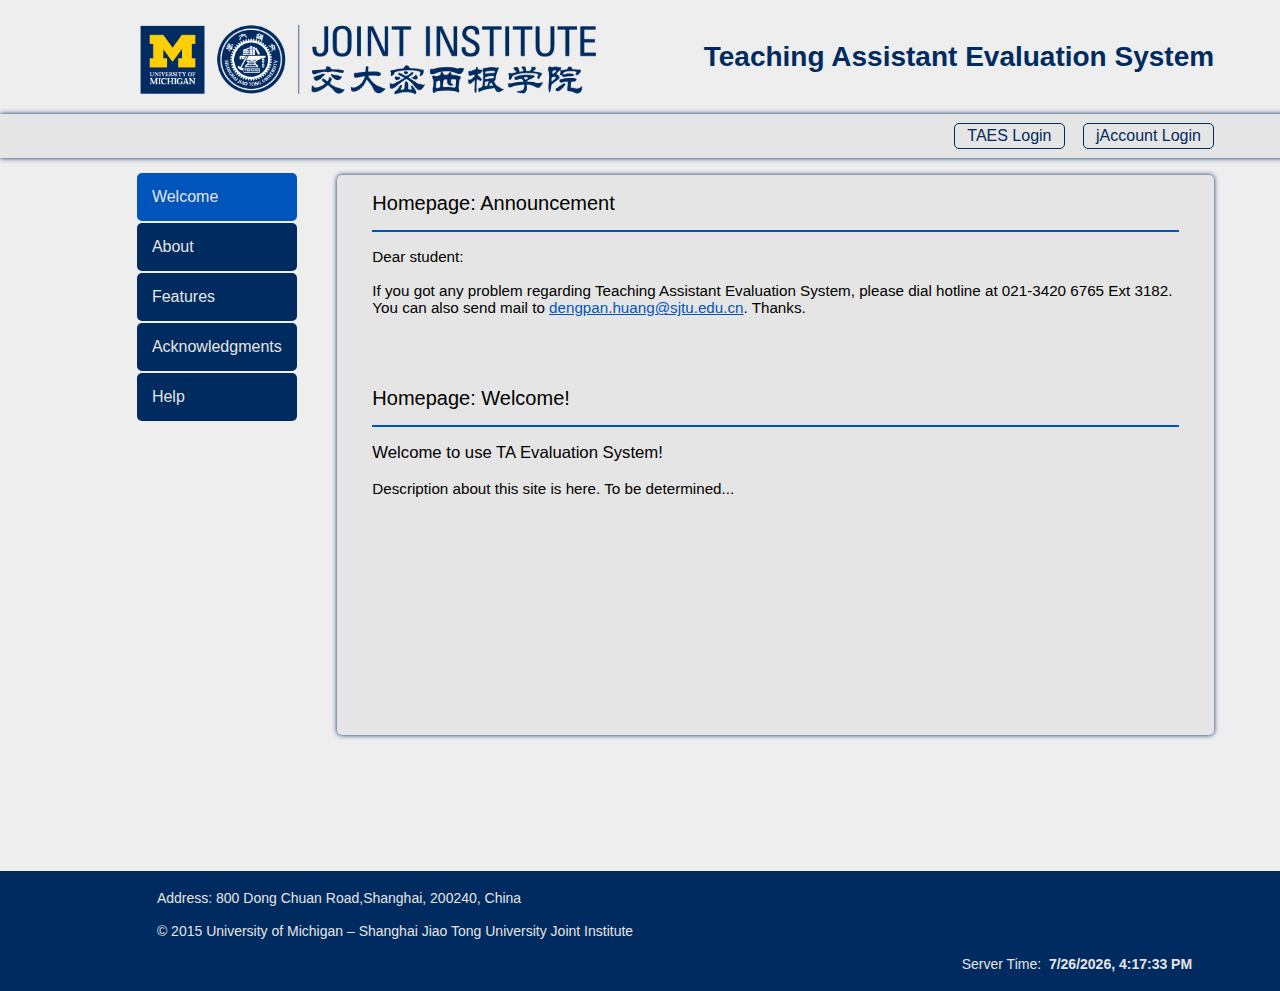
<file: Formal Project/Login/index.html>
<!DOCTYPE html>
<html lang="en">
<head>
	<meta charset="UTF-8">
	<meta name="viewport" content="width=device-width, initial-scale=1.0, minimum-scale=1.0, maximum-scale=1.0, user-scalable=no">
	<!-- To be revised -->
	<title>TA Evaluation System</title>
    <script src="http://ajax.aspnetcdn.com/ajax/jQuery/jquery-1.8.0.js"></script>
	<script src="js/index.js"></script>
	<noscript>Your browser does not support JavaScript!</noscript>
	<link rel="stylesheet" type="text/css" href="css/index.css">
	<base target="_self">
</head>

<body>
<div class="wholeBody">
<!-- Top Banner -->
		<div class='_top'> <a href="http://umji.sjtu.edu.cn/cn/"><img src="images/JI%20logo-01.png" height="110" alt="Logo of Joint Institute"
																	  title="上海交大密西根学院"></a> <h1 title="Teaching
		Assistant Evaluation System">Teaching Assistant Evaluation System</h1>
		</div>
			<div class="banner">
                <div>
                    <div class="jAccount_login"><a href="SignIn_jAccount.html">jAccount Login</a></div>
                    <div class="regular_login"><a href="SignIn_regular.html">TAES Login</a></div>
                </div>
            </div>

<!-- The main page content is here -->
			<div class='body'>
			<!-- SideBar is here -->
		<div class="sidebar">
				<table>
					<tbody>
						<tr>
							<td id="tag1"><a href="index.html">Welcome</a></td>
						</tr>
						<tr>
							<td id="tag2"><a href="About.html">About</a></td>
						</tr>
						<tr>
							<td id="tag3"><a href="">Features</a></td>
						</tr>
						<tr>
							<td id="tag4"><a href="">Acknowledgments</a></td>
						</tr>
						<tr>
							<td id="tag5"><a href="">Help</a></td>
						</tr>
					</tbody>
				</table>
			</div>
			<!-- The main content part is here -->
			<div class="maincontent">
				<div class="announcement">
					<h2>Homepage: Announcement</h2>
					<p>Dear student:<br/><br/>
						If you got any problem regarding Teaching Assistant Evaluation System, please dial hotline at 021-3420 6765 Ext 3182. You can also send mail to <span href="">dengpan.huang@sjtu.edu.cn</span>. Thanks.
					</p>
				</div>
				<div class="welcome">
                    <h2>Homepage: Welcome!</h2>
                    <p><span>Welcome to use TA Evaluation System!</span><br/><br/>
                        Description about this site is here. To be determined...
                    </p>
                </div>
			</div>
		</div>



<!-- The end bar is here -->
		<div class="endbar">
			<div class="_content">
				<p>Address: 800 Dong Chuan Road,Shanghai, 200240, China</p>
				<p><a href="http://umji.sjtu.edu.cn/cn/">© 2015 University of Michigan – Shanghai Jiao Tong University Joint Institute</a></p>
                <p>Server Time: &nbsp<span id="serverTime"></span>
                    <script type="text/javascript">
                    // <!--
                    updateFooterTime();
                    // <!--// &ndash;&gt;-->
                    </script></p>
			</div>
		</div>

</div>
</body>
</html>
</file>
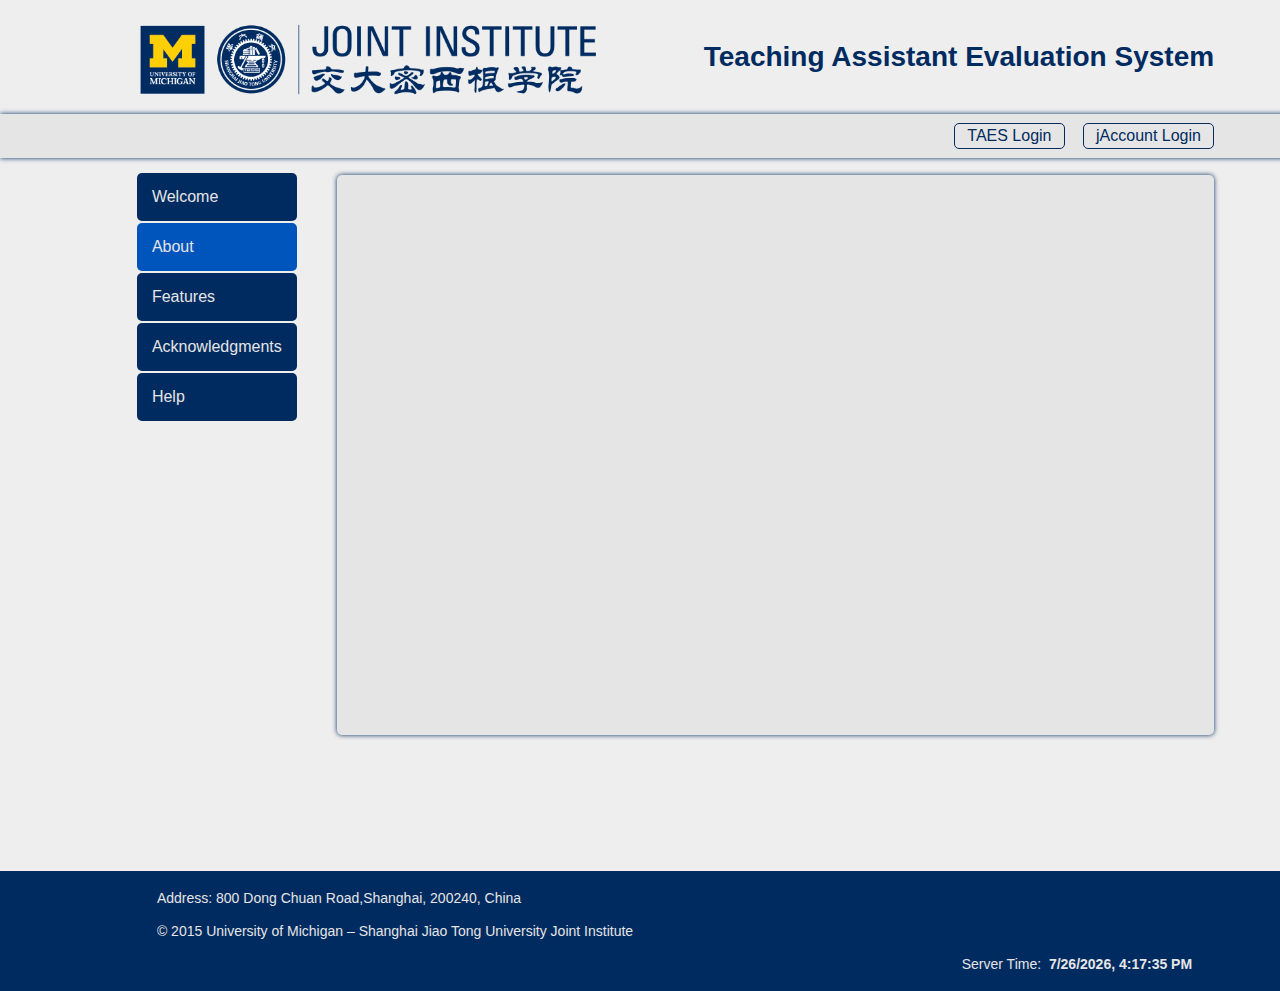
<file: Formal Project/Login/About.html>
<!DOCTYPE html>
<html lang="en">
<head>
    <meta charset="UTF-8">
    <meta name="viewport" content="width=device-width, initial-scale=1.0, minimum-scale=1.0, maximum-scale=1.0, user-scalable=no">
    <!-- To be revised -->
    <title>TA Evaluation System</title>
    <script src="http://ajax.aspnetcdn.com/ajax/jQuery/jquery-1.8.0.js"></script>
    <script src="js/index.js"></script>
    <noscript>Your browser does not support JavaScript!</noscript>
    <link rel="stylesheet" type="text/css" href="css/About.css">
    <base target="_self">
</head>

<body>
<div class="wholeBody">
    <!-- Top Banner -->
    <div class='_top'> <a href="http://umji.sjtu.edu.cn/cn/"><img src="images/JI%20logo-01.png" height="110" alt="Logo of Joint Institute"
                                                                  title="上海交大密西根学院"></a> <h1 title="Teaching
		Assistant Evaluation System">Teaching Assistant Evaluation System</h1>
    </div>
    <div class="banner">
        <div>
            <div class="jAccount_login"><a href="SignIn_jAccount.html">jAccount Login</a></div>
            <div class="regular_login"><a href="SignIn_regular.html">TAES Login</a></div>
        </div>
    </div>

    <!-- The main page content is here -->
    <div class='body'>
        <!-- SideBar is here -->
        <div class="sidebar">
            <table>
                <tbody>
                <tr>
                    <td id="tag1"><a href="index.html">Welcome</a></td>
                </tr>
                <tr>
                    <td id="tag2"><a href="About.html">About</a></td>
                </tr>
                <tr>
                    <td id="tag3"><a href="">Features</a></td>
                </tr>
                <tr>
                    <td id="tag4"><a href="">Acknowledgments</a></td>
                </tr>
                <tr>
                    <td id="tag5"><a href="">Help</a></td>
                </tr>
                </tbody>
            </table>
        </div>
        <!-- The main content part is here -->
        <div class="maincontent">

        </div>
    </div>



    <!-- The end bar is here -->
    <div class="endbar">
        <div class="_content">
            <p>Address: 800 Dong Chuan Road,Shanghai, 200240, China</p>
            <p><a href="http://umji.sjtu.edu.cn/cn/">© 2015 University of Michigan – Shanghai Jiao Tong University Joint Institute</a></p>
            <p>Server Time: &nbsp<span id="serverTime"></span><script type="text/javascript">
                // <!--
                updateFooterTime();
                // -->
            </script></p>

        </div>
    </div>

</div>
</body>
</html>
</file>
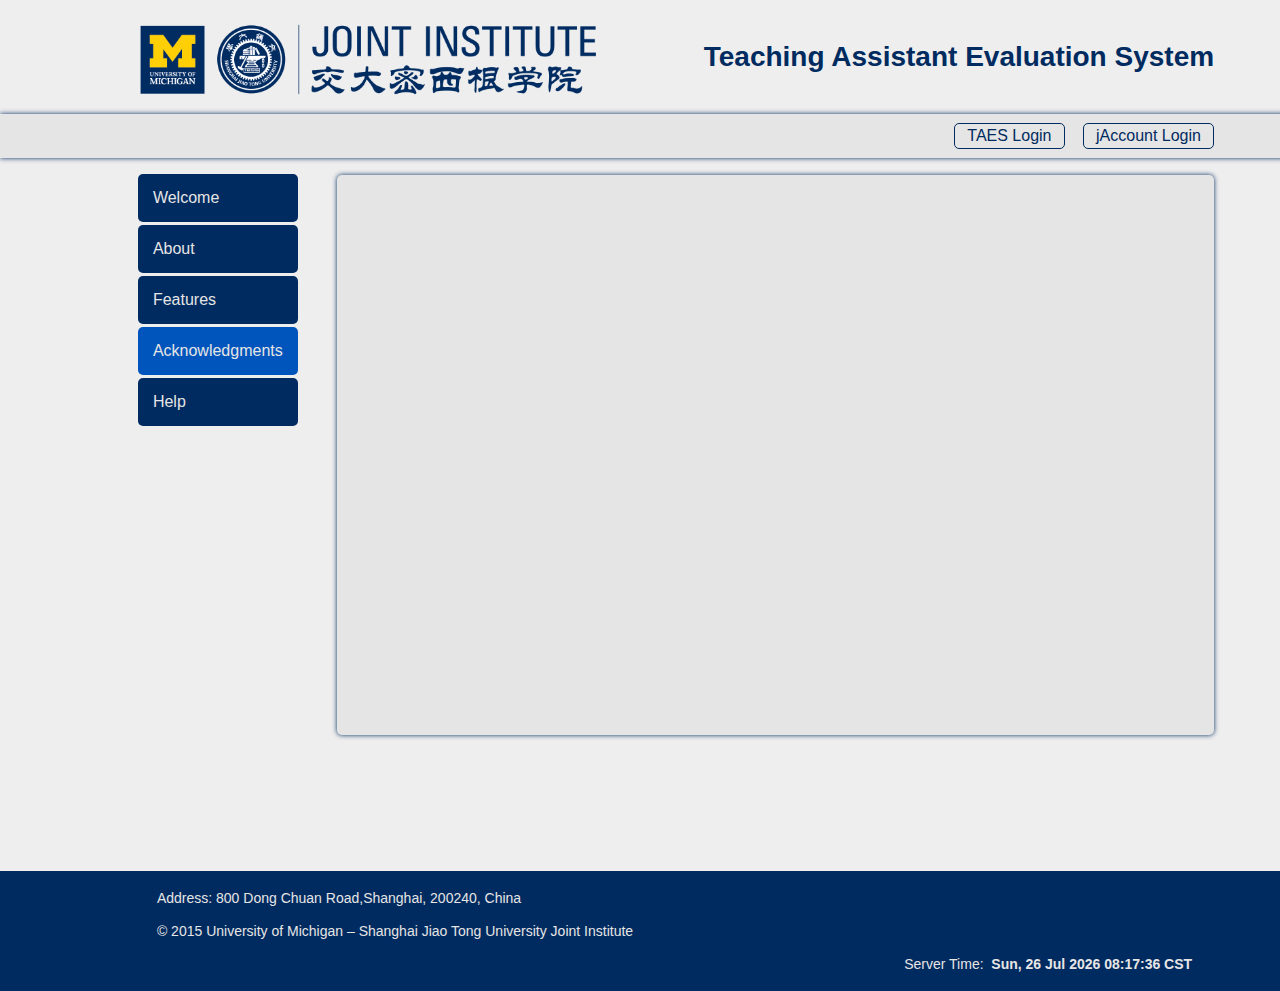
<file: Formal Project/Login/Acknowledgments.html>
<!DOCTYPE html>
<html lang="en">
<head>
    <meta charset="UTF-8">
    <meta name="viewport" content="width=device-width, initial-scale=1.0, minimum-scale=1.0, maximum-scale=1.0, user-scalable=no">
    <!-- To be revised -->
    <title>TA Evaluation System</title>
    <script src="http://ajax.aspnetcdn.com/ajax/jQuery/jquery-1.8.0.js"></script>
    <script src="../js/index.js"></script>
    <noscript>Your browser does not support JavaScript!</noscript>
    <link rel="stylesheet" type="text/css" href="css/Acknowledgments.css">
    <base target="_self">
</head>

<body>
<div class="wholeBody">
    <!-- Top Banner -->
    <div class='_top'> <a href="http://umji.sjtu.edu.cn/cn/"><img src="../images/JI%20logo-01.png" height="110" alt="Logo of Joint Institute"
                                                                  title="上海交大密西根学院"></a> <h1 title="Teaching
		Assistant Evaluation System">Teaching Assistant Evaluation System</h1>
    </div>
    <div class="banner">
        <div>
            <div class="jAccount_login"><a href="SignIn_jAccount.html">jAccount Login</a></div>
            <div class="regular_login"><a href="SignIn_regular.html">TAES Login</a></div>
        </div>
    </div>

    <!-- The main page content is here -->
    <div class='body'>
        <!-- SideBar is here -->
        <div class="sidebar">
            <table>
                <tbody>
                <tr>
                    <td id="tag1"><a href="index.html">Welcome</a></td>
                </tr>
                <tr>
                    <td id="tag2"><a href="About.html">About</a></td>
                </tr>
                <tr>
                    <td id="tag3"><a href="Features.html">Features</a></td>
                </tr>
                <tr>
                    <td id="tag4"><a href="Acknowledgments.html">Acknowledgments</a></td>
                </tr>
                <tr>
                    <td id="tag5"><a href="Help.html">Help</a></td>
                </tr>
                </tbody>
            </table>
        </div>
        <!-- The main content part is here -->
        <div class="maincontent">

        </div>
    </div>



    <!-- The end bar is here -->
    <div class="endbar">
        <div class="_content">
            <p>Address: 800 Dong Chuan Road,Shanghai, 200240, China</p>
            <p><a href="http://umji.sjtu.edu.cn/cn/">© 2015 University of Michigan – Shanghai Jiao Tong University Joint Institute</a></p>
            <p>Server Time: &nbsp<span id="serverTime"></span><script type="text/javascript">
                // <!--
                updateFooterTime();
                // -->
            </script></p>

        </div>
    </div>

</div>
</body>
</html>
</file>
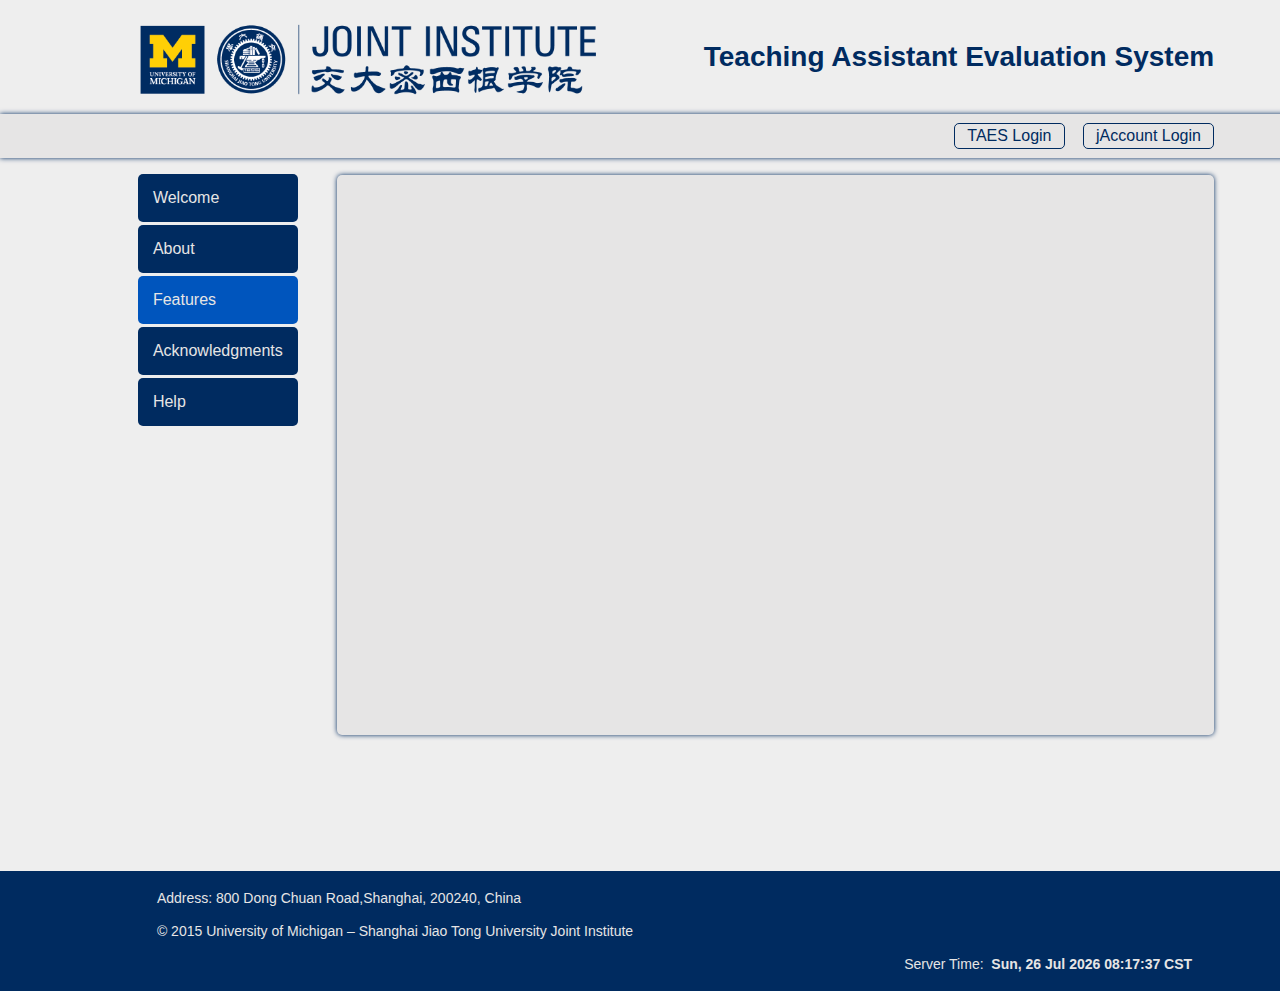
<file: Formal Project/Login/Features.html>
<!DOCTYPE html>
<html lang="en">
<head>
    <meta charset="UTF-8">
    <meta name="viewport" content="width=device-width, initial-scale=1.0, minimum-scale=1.0, maximum-scale=1.0, user-scalable=no">
    <!-- To be revised -->
    <title>TA Evaluation System</title>
    <script src="http://ajax.aspnetcdn.com/ajax/jQuery/jquery-1.8.0.js"></script>
    <script src="../js/index.js"></script>
    <noscript>Your browser does not support JavaScript!</noscript>
    <link rel="stylesheet" type="text/css" href="css/Features.css">
    <base target="_self">
</head>

<body>
<div class="wholeBody">
    <!-- Top Banner -->
    <div class='_top'> <a href="http://umji.sjtu.edu.cn/cn/"><img src="../images/JI%20logo-01.png" height="110" alt="Logo of Joint Institute"
                                                                  title="上海交大密西根学院"></a> <h1 title="Teaching
		Assistant Evaluation System">Teaching Assistant Evaluation System</h1>
    </div>
    <div class="banner">
        <div>
            <div class="jAccount_login"><a href="SignIn_jAccount.html">jAccount Login</a></div>
            <div class="regular_login"><a href="SignIn_regular.html">TAES Login</a></div>
        </div>
    </div>

    <!-- The main page content is here -->
    <div class='body'>
        <!-- SideBar is here -->
        <div class="sidebar">
            <table>
                <tbody>
                <tr>
                    <td id="tag1"><a href="index.html">Welcome</a></td>
                </tr>
                <tr>
                    <td id="tag2"><a href="About.html">About</a></td>
                </tr>
                <tr>
                    <td id="tag3"><a href="Features.html">Features</a></td>
                </tr>
                <tr>
                    <td id="tag4"><a href="Acknowledgments.html">Acknowledgments</a></td>
                </tr>
                <tr>
                    <td id="tag5"><a href="Help.html">Help</a></td>
                </tr>
                </tbody>
            </table>
        </div>
        <!-- The main content part is here -->
        <div class="maincontent">

        </div>
    </div>



    <!-- The end bar is here -->
    <div class="endbar">
        <div class="_content">
            <p>Address: 800 Dong Chuan Road,Shanghai, 200240, China</p>
            <p><a href="http://umji.sjtu.edu.cn/cn/">© 2015 University of Michigan – Shanghai Jiao Tong University Joint Institute</a></p>
            <p>Server Time: &nbsp<span id="serverTime"></span><script type="text/javascript">
                // <!--
                updateFooterTime();
                // -->
            </script></p>

        </div>
    </div>

</div>
</body>
</html>
</file>
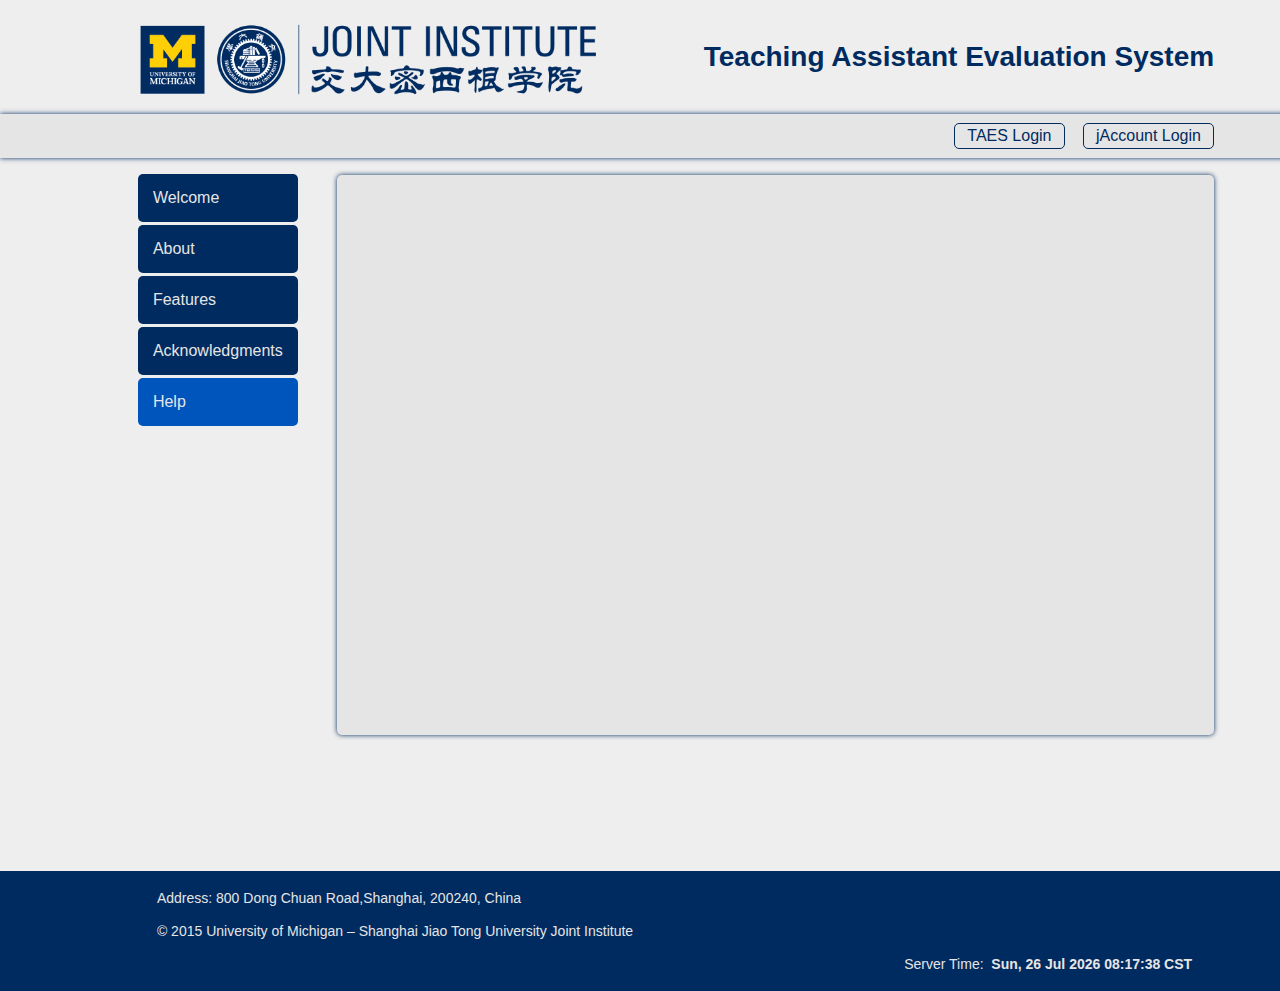
<file: Formal Project/Login/Help.html>
<!DOCTYPE html>
<html lang="en">
<head>
    <meta charset="UTF-8">
    <meta name="viewport" content="width=device-width, initial-scale=1.0, minimum-scale=1.0, maximum-scale=1.0, user-scalable=no">
    <!-- To be revised -->
    <title>TA Evaluation System</title>
    <script src="http://ajax.aspnetcdn.com/ajax/jQuery/jquery-1.8.0.js"></script>
    <script src="../js/index.js"></script>
    <noscript>Your browser does not support JavaScript!</noscript>
    <link rel="stylesheet" type="text/css" href="css/Help.css">
    <base target="_self">
</head>

<body>
<div class="wholeBody">
    <!-- Top Banner -->
    <div class='_top'> <a href="http://umji.sjtu.edu.cn/cn/"><img src="../images/JI%20logo-01.png" height="110" alt="Logo of Joint Institute"
                                                                  title="上海交大密西根学院"></a> <h1 title="Teaching
		Assistant Evaluation System">Teaching Assistant Evaluation System</h1>
    </div>
    <div class="banner">
        <div>
            <div class="jAccount_login"><a href="SignIn_jAccount.html">jAccount Login</a></div>
            <div class="regular_login"><a href="SignIn_regular.html">TAES Login</a></div>
        </div>
    </div>

    <!-- The main page content is here -->
    <div class='body'>
        <!-- SideBar is here -->
        <div class="sidebar">
            <table>
                <tbody>
                <tr>
                    <td id="tag1"><a href="index.html">Welcome</a></td>
                </tr>
                <tr>
                    <td id="tag2"><a href="About.html">About</a></td>
                </tr>
                <tr>
                    <td id="tag3"><a href="Features.html">Features</a></td>
                </tr>
                <tr>
                    <td id="tag4"><a href="Acknowledgments.html">Acknowledgments</a></td>
                </tr>
                <tr>
                    <td id="tag5"><a href="Help.html">Help</a></td>
                </tr>
                </tbody>
            </table>
        </div>
        <!-- The main content part is here -->
        <div class="maincontent">

        </div>
    </div>



    <!-- The end bar is here -->
    <div class="endbar">
        <div class="_content">
            <p>Address: 800 Dong Chuan Road,Shanghai, 200240, China</p>
            <p><a href="http://umji.sjtu.edu.cn/cn/">© 2015 University of Michigan – Shanghai Jiao Tong University Joint Institute</a></p>
            <p>Server Time: &nbsp<span id="serverTime"></span><script type="text/javascript">
                // <!--
                updateFooterTime();
                // -->
            </script></p>

        </div>
    </div>

</div>
</body>
</html>
</file>
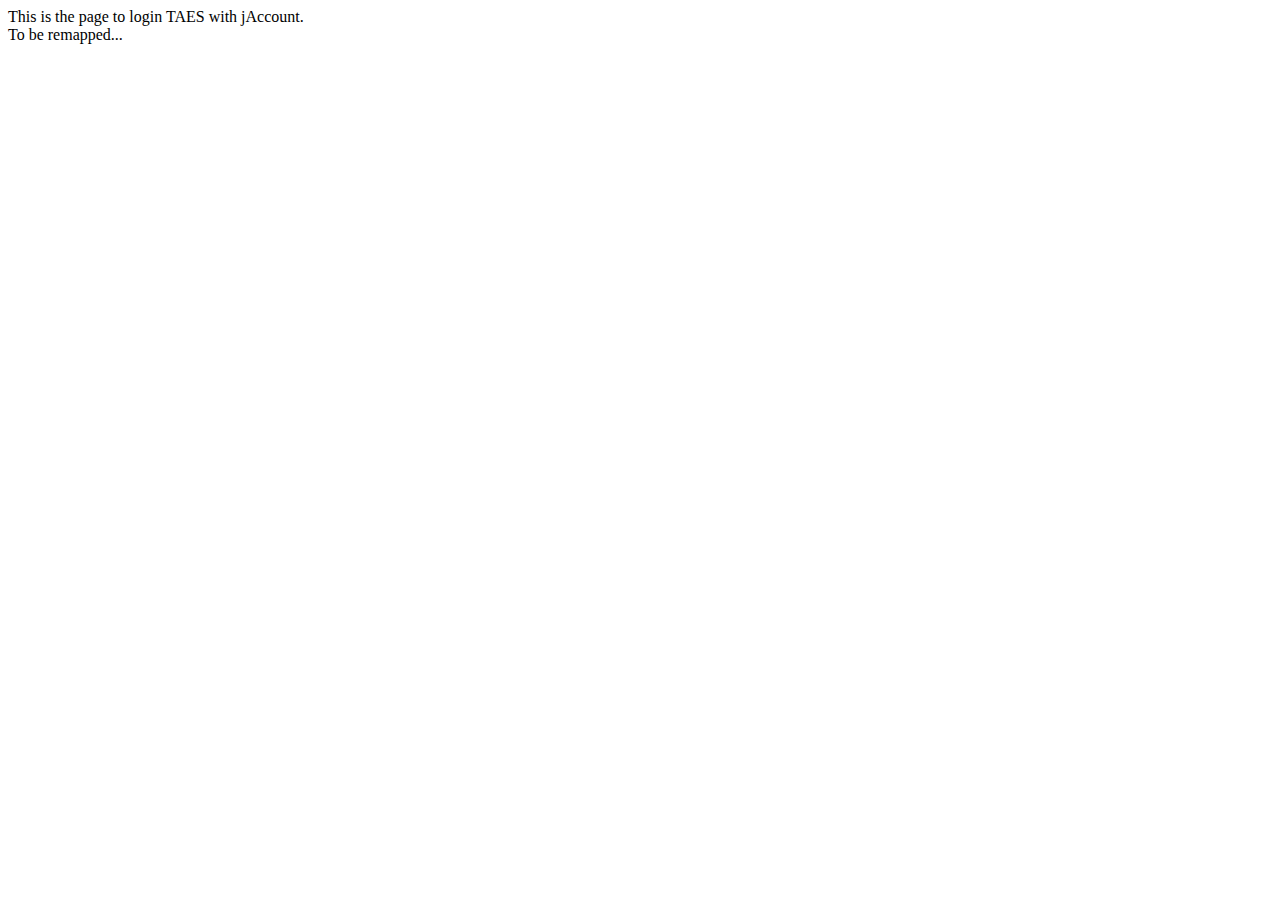
<file: Formal Project/Login/SignIn_jAccount.html>
<!DOCTYPE html>
<html lang="en">
<head>
    <meta charset="UTF-8">
    <title>jAccount Login</title>
</head>
<body>
This is the page to login TAES with jAccount.
<br/>
To be remapped...
</body>
</html>
</file>
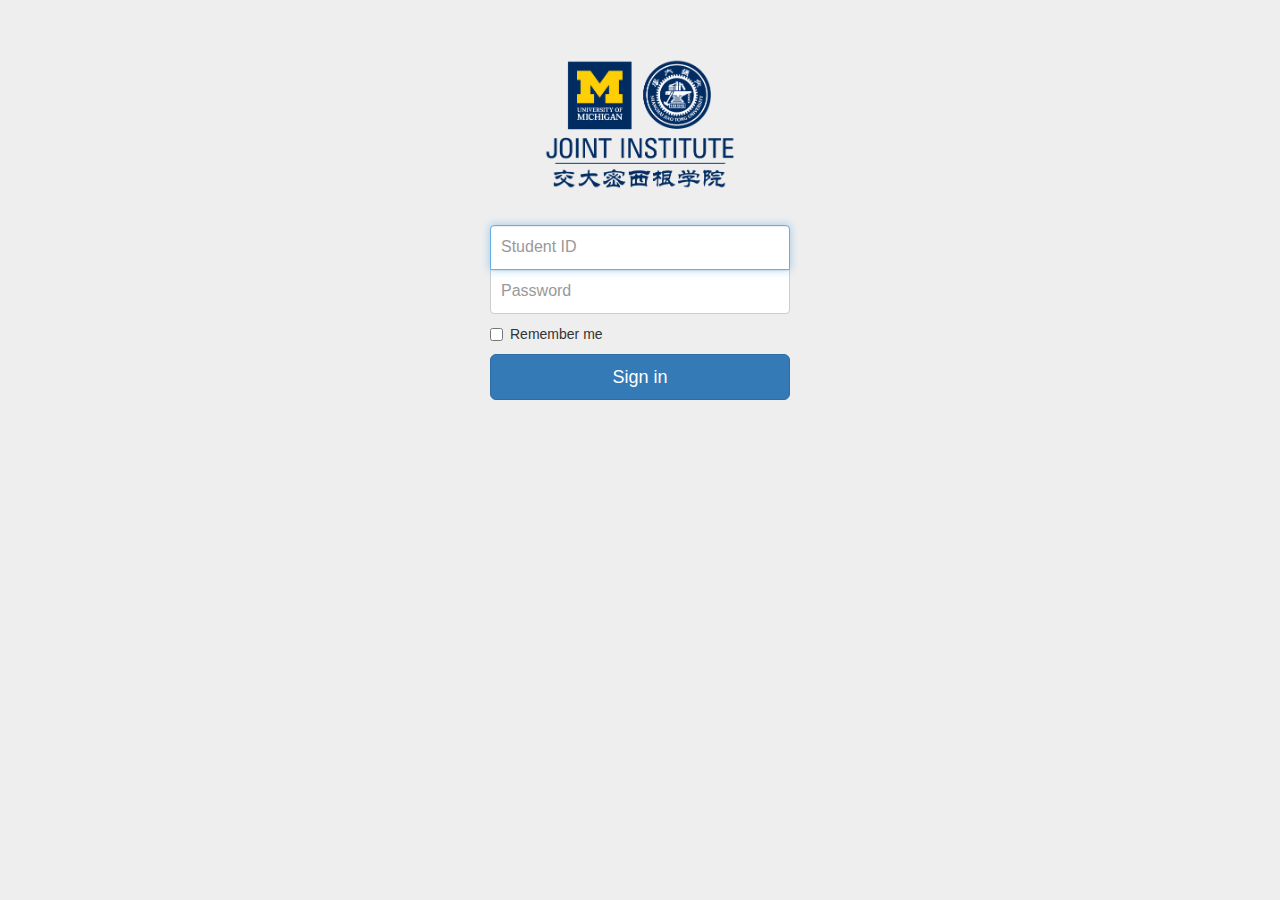
<file: Formal Project/Login/SignIn_regular.html>
<!DOCTYPE html>
<html lang="en">
<head>
    <meta charset="UTF-8">
    <meta http-equiv="X-UA-Compatible" content="IE=edge">
    <meta name="viewport" content="width=device-width, initial-scale=1">
    <!-- 上述3个meta标签*必须*放在最前面，任何其他内容都*必须*跟随其后！ -->
    <meta name="description" content="">
    <meta name="author" content="">
    <title>Login Page</title>
    <!-- Bootstrap core CSS -->
    <link href="../bootstrap-3.3.5-dist/css/bootstrap.min.css" rel="stylesheet" type="text/css">
    <!-- Custom styles for this template -->
    <link href="css/SignIn_regular.css" rel="stylesheet">

</head>

<body>

<div class="container">
    <img src="images/JI%20logo-02.png" alt="JI Logo" width="210">
        <form class="form-signin">
        <label for="inputID" class="sr-only">Student ID</label>
        <input type="text" id="inputID" class="form-control" placeholder="Student ID" required autofocus>
        <label for="inputPassword" class="sr-only">Password</label>
        <input type="password" id="inputPassword" class="form-control" placeholder="Password" required>
        <div class="checkbox">
            <label>
                <input type="checkbox" value="remember-me"> Remember me
            </label>
        </div>
        <button class="btn btn-lg btn-primary btn-block" type="submit">Sign in</button>
        </form>

</div> <!-- /container -->



</body>
</html>
</file>
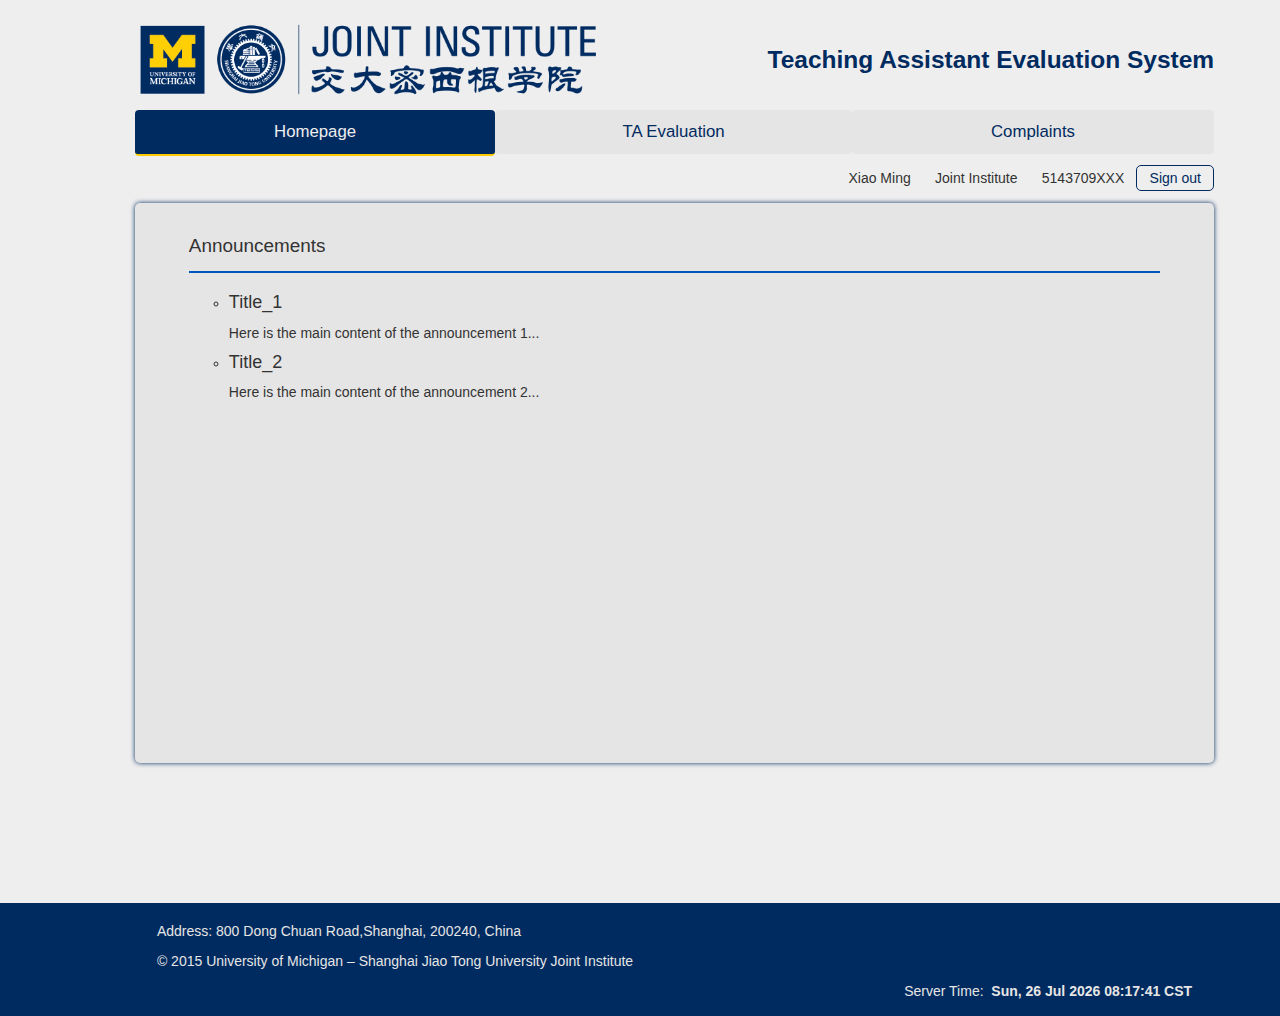
<file: Formal Project/Student_Page/Student_Homepage.html>
<!DOCTYPE html>
<html lang="en">
<head>
    <meta charset="UTF-8">
    <meta name="viewport" content="width=device-width, initial-scale=1.0, minimum-scale=1.0, maximum-scale=1.0, user-scalable=no">
    <!-- To be revised -->
    <title>TA Evaluation System: Student Homepage</title>
    <script src="http://ajax.aspnetcdn.com/ajax/jQuery/jquery-1.8.0.js"></script>
    <script src="../js/index.js"></script>
    <script src="../js/confirmLogout.js"></script>
    <script src="../bootstrap-3.3.5-dist/js/bootstrap.js"></script>
    <noscript>Your browser does not support JavaScript!</noscript>
    <link rel="stylesheet" type="text/css" href="../bootstrap-3.3.5-dist/css/bootstrap.css">
    <link rel="stylesheet" type="text/css" href="css/Student_Homepage.css">
    <base target="_self">
</head>

<body>
<div class="wholeBody">
    <!-- Top Banner -->
    <div class='_top'> <a href="http://umji.sjtu.edu.cn/cn/"><img src="../images/JI%20logo-01.png" height="110" alt="Logo of Joint Institute"
                                                                  title="上海交大密西根学院"></a> <h1 title="Teaching
		Assistant Evaluation System">Teaching Assistant Evaluation System</h1>
    </div>

    <ul class="nav nav-pills nav-justified">
        <li class="active"><a href="#">Homepage</a></li>
        <li class="non-active"><a href="Student_TA%20Evaluation.html">TA Evaluation</a></li>
        <li class="non-active"><a href="#">Complaints</a></li>
    </ul>
    <div class="banner">
        <div>
            <a onclick="confirmLogout()">Sign out</a>
            <span id="SID">5143709XXX</span>
            <span id="department">Joint Institute</span>
            <span id="name">Xiao Ming</span>
        </div>
    </div>

    <!-- The main page content is here -->
    <div class='body'>
        <div class="maincontent">
            <div class="announcement">
                <h2>Announcements</h2>
                <ul>
                    <li>
                        <h4>Title_1</h4>
                        <p>Here is the main content of the announcement 1...</p>
                    </li>
                    <li>
                        <h4>Title_2</h4>
                        <p>Here is the main content of the announcement 2...</p>
                    </li>
                </ul>
            </div>
        </div>
    </div>



    <!-- The end bar is here -->
    <div class="endbar">
        <div class="_content">
            <p>Address: 800 Dong Chuan Road,Shanghai, 200240, China</p>
            <p><a href="http://umji.sjtu.edu.cn/cn/">© 2015 University of Michigan – Shanghai Jiao Tong University Joint Institute</a></p>
            <p>Server Time: &nbsp<span id="serverTime"></span>
                <script type="text/javascript">
                    // <!--
                    updateFooterTime();
                    // <!--// &ndash;&gt;-->
                </script></p>
        </div>
    </div>

</div>
</body>
</html>
</file>
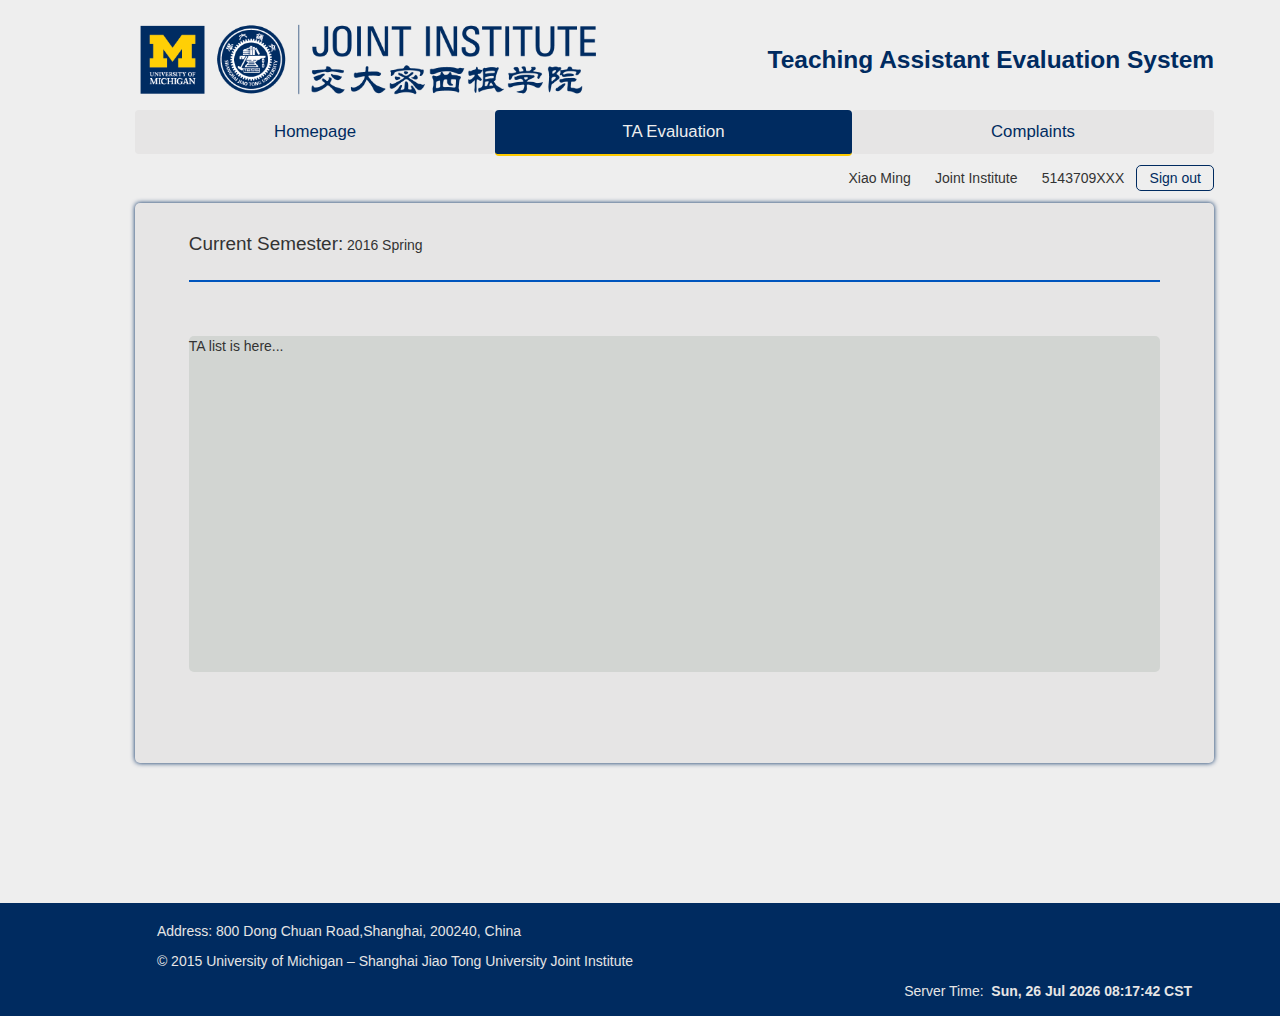
<file: Formal Project/Student_Page/Student_TA Evaluation.html>
<!DOCTYPE html>
<html lang="en">
<head>
    <meta charset="UTF-8">
    <meta name="viewport" content="width=device-width, initial-scale=1.0, minimum-scale=1.0, maximum-scale=1.0, user-scalable=no">
    <!-- To be revised -->
    <title>TA Evaluation System: Student Homepage</title>
    <script src="http://ajax.aspnetcdn.com/ajax/jQuery/jquery-1.8.0.js"></script>
    <script src="../js/index.js"></script>
    <script src="../js/confirmLogout.js"></script>
    <script src="../bootstrap-3.3.5-dist/js/bootstrap.js"></script>
    <noscript>Your browser does not support JavaScript!</noscript>
    <link rel="stylesheet" type="text/css" href="../bootstrap-3.3.5-dist/css/bootstrap.css">
    <link rel="stylesheet" type="text/css" href="css/Student_TA%20Evaluation.css">
    <base target="_self">
</head>

<body>
<div class="wholeBody">
    <!-- Top Banner -->
    <div class='_top'> <a href="http://umji.sjtu.edu.cn/cn/"><img src="../images/JI%20logo-01.png" height="110" alt="Logo of Joint Institute"
                                                                  title="上海交大密西根学院"></a> <h1 title="Teaching
		Assistant Evaluation System">Teaching Assistant Evaluation System</h1>
    </div>


    <ul class="nav nav-pills nav-justified">
        <li class="non-active"><a href="Student_Homepage.html">Homepage</a></li>
        <li class="active"><a href="#">TA Evaluation</a></li>
        <li class="non-active"><a href="#">Complaints</a></li>
    </ul>
    <div class="banner">
        <div>
            <a onclick="confirmLogout()">Sign out</a>
            <span id="SID">5143709XXX</span>
            <span id="department">Joint Institute</span>
            <span id="name">Xiao Ming</span>
        </div>
    </div>

    <!-- The main page content is here -->
    <div class='body'>
        <div class="maincontent">
            <div class="currentSemester">
                <h2>Current Semester: </h2>
                <span id="currentSemester">2016 Spring</span>
            </div>
            <div class="TA_list">
                <table>
                    <tr>
                        <td>TA list is here...</td>
                    </tr>
                </table>
            </div>
        </div>
    </div>



    <!-- The end bar is here -->
    <div class="endbar">
        <div class="_content">
            <p>Address: 800 Dong Chuan Road,Shanghai, 200240, China</p>
            <p><a href="http://umji.sjtu.edu.cn/cn/">© 2015 University of Michigan – Shanghai Jiao Tong University Joint Institute</a></p>
            <p>Server Time: &nbsp<span id="serverTime"></span>
                <script type="text/javascript">
                    // <!--
                    updateFooterTime();
                    // <!--// &ndash;&gt;-->
                </script></p>
        </div>
    </div>

</div>
</body>
</html>
</file>
<file: Formal Project/Login/css/index.css>
body{
	background-color: #eee;
	font-family: "Microsoft Yahei", Arial, Helvetica, sans-serif;
	/*font-size: 12px;*/
	margin: 0;
	padding: 0;
	height: auto;
}

div.wholeBody{
	width: 1349px;
	margin: auto;
	padding: 0;
}

a{
	text-decoration: none;
}

h1{
	font-size: 1.75em;
}

._top{
	margin: 0 10%;
	overflow: auto;
}

._top h1{
	color: #002b60;
	padding: 22px 0;
	float: right;
}

._top img{
	vertical-align: bottom;
}

._top img, h1{
	display: inline-block;
	text-align: center;
	vertical-align: middle;
}

/*The banner part is here*/

div.banner{
	background-color: #E6E5E5;
	width: 100%;
	box-shadow: 0 0 5px #002b60;
    margin-bottom: 1%;
    overflow: hidden;
}

div.banner  a{
    margin: 0.75% 0;
    padding: 0.25% 1%;
	color: #002b60;
	text-align: right;
    float: right;
    border: 1.5px solid #002b60;
    border-radius: 5px;
}

div.banner a:hover{
    cursor: pointer;
    color: #0055BD;
    border: 1.5px solid #0055BD;
}

div.banner div.regular_login a{
    margin-right: 1.5%;
}

div.banner > div{
    margin-right: 10%;
}

div.banner a{
    display: inline-block;
}



/*The end bar is here*/

div.endbar{
	margin: 0;
	background-color: #002b60;
}

div.endbar div._content{
	margin-left: 10%;
	margin-right: 10%;
	padding: 5px 22px;
}

div.endbar div._content p:first-child, p>a{
	font-size: 0.875em;
	color: #E6E5E5;
}

div.endbar div._content p:last-child{
    text-align: right;
    font-size: 0.875em;
    color: #E6E5E5;
}
div.endbar div._content span#serverTime{
    font-weight: bold;
}

/*------------------------------------------*/
/*The above is the shared style of all pages*/
/*------------------------------------------*/


/*The Content Body is here*/
div.body{
	height:700px;
    clear:right;
}

/*The side bar is here*/

div.sidebar{
	margin: 0 0 0 10%;
	width: 10%;
	float: left;
}

div.sidebar td{
	background:#002b60;
	padding: 15px 15px;
	text-align: left;
	border-radius: 5px;
}
div.sidebar td>a, td{
	color: #E6E5E5;
	display: block;
}

div.sidebar td#tag1{
	background:#0055BD;
}

div.sidebar td:hover{
	background-color: #0055BD;
	color: #F9F9F9;
	cursor: pointer;
}

/*The main content part is here*/

div.maincontent{
	border-radius: 5px;
	margin-top: 0.3%;
	margin-right: 10%;
	background-color: #E6E5E5;
	box-shadow: 0 0 5px #002b60;
	width: 65%;
	height: 80%;
	overflow: auto;
	float: right;
}

div.maincontent div.announcement, div.welcome{
    margin:1% 4%;
}

div.maincontent div.announcement h2, div.welcome h2{
    padding-bottom: 15px;
    border-bottom: 2px solid #0055BD;
    font-weight: 500;
    font-size: 1.25em;
}

div.maincontent div.announcement span{
	text-decoration: underline;
	color: #0055BD;
}

div.maincontent div.welcome{
    margin-top:8%;
}

div.maincontent div.welcome span{
    font-size: 1.1em;
    font-weight: 500;
}

div.maincontent p{
    font-size: 0.95em;
}

div.maincontent div.announcement span:hover{
    cursor: pointer;
}
</file>
<file: Formal Project/Login/css/About.css>
body{
    background-color: #eee;
    font-family: "Microsoft Yahei", Arial, Helvetica, sans-serif;
    /*font-size: 12px;*/
    margin: 0;
    padding: 0;
    height: auto;
}

div.wholeBody{
    width: 1349px;
    margin: auto;
    padding: 0;
}

a{
    text-decoration: none;
}

h1{
    font-size: 1.75em;
}

._top{
    margin: 0 10%;
    overflow: auto;
}

._top h1{
    color: #002b60;
    padding: 22px 0;
    float: right;
}

._top img{
    vertical-align: bottom;
}

._top img, h1{
    display: inline-block;
    text-align: center;
    vertical-align: middle;
}

/*The banner part is here*/

div.banner{
    background-color: #E6E5E5;
    width: 100%;
    box-shadow: 0 0 5px #002b60;
    margin-bottom: 1%;
    overflow: hidden;
}

div.banner  a{
    margin: 0.75% 0;
    padding: 0.25% 1%;
    color: #002b60;
    text-align: right;
    float: right;
    border: 1.5px solid #002b60;
    border-radius: 5px;
}

div.banner a:hover{
    cursor: pointer;
    color: #0055BD;
    border: 1.5px solid #0055BD;
}

div.banner div.regular_login a{
    margin-right: 1.5%;
}

div.banner > div{
    margin-right: 10%;
}

div.banner a{
    display: inline-block;
}



/*The end bar is here*/

div.endbar{
    margin: 0;
    background-color: #002b60;
}

div.endbar div._content{
    margin-left: 10%;
    margin-right: 10%;
    padding: 5px 22px;
}

div.endbar div._content p:first-child, p>a{
    font-size: 0.875em;
    color: #E6E5E5;
}

div.endbar div._content p:last-child{
    text-align: right;
    font-size: 0.875em;
    color: #E6E5E5;
}
div.endbar div._content span#serverTime{
    font-weight: bold;
}

/*------------------------------------------*/
/*The above is the shared style of all pages*/
/*------------------------------------------*/


/*The Content Body is here*/
div.body{
    height:700px;
    clear:right;
}

/*The side bar is here*/

div.sidebar{
    margin: 0 0 0 10%;
    width: 10%;
    float: left;
}

div.sidebar td{
    background:#002b60;
    padding: 15px 15px;
    text-align: left;
    border-radius: 5px;
}
div.sidebar td>a, td{
    color: #E6E5E5;
    display: block;
}

div.sidebar td#tag2{
    background:#0055BD;
}

div.sidebar td:hover{
    background-color: #0055BD;
    color: #F9F9F9;
    cursor: pointer;
}

/*The main content part is here*/

div.maincontent{
    border-radius: 5px;
    margin-top: 0.3%;
    margin-right: 10%;
    background-color: #E6E5E5;
    box-shadow: 0 0 5px #002b60;
    width: 65%;
    height: 80%;
    overflow: auto;
    float: right;
}


/*div.maincontent p{*/
    /*font-size: 0.95em;*/
/*}*/
</file>
<file: Formal Project/Login/css/Acknowledgments.css>
body{
    background-color: #eee;
    font-family: "Microsoft Yahei", Arial, Helvetica, sans-serif;
    /*font-size: 12px;*/
    margin: 0;
    padding: 0;
    height: auto;
}

div.wholeBody{
    width: 1349px;
    margin: auto;
    padding: 0;
}

a{
    text-decoration: none;
}

h1{
    font-size: 1.75em;
}

._top{
    margin: 0 10%;
    overflow: auto;
}

._top h1{
    color: #002b60;
    padding: 22px 0;
    float: right;
}

._top img{
    vertical-align: bottom;
}

._top img, h1{
    display: inline-block;
    text-align: center;
    vertical-align: middle;
}

/*The banner part is here*/

div.banner{
    background-color: #E6E5E5;
    width: 100%;
    box-shadow: 0 0 5px #002b60;
    margin-bottom: 1%;
    overflow: hidden;
}

div.banner  a{
    margin: 0.75% 0;
    padding: 0.25% 1%;
    color: #002b60;
    text-align: right;
    float: right;
    border: 1.5px solid #002b60;
    border-radius: 5px;
}

div.banner a:hover{
    cursor: pointer;
    color: #0055BD;
    border: 1.5px solid #0055BD;
}

div.banner div.regular_login a{
    margin-right: 1.5%;
}

div.banner > div{
    margin-right: 10%;
}

div.banner a{
    display: inline-block;
}



/*The end bar is here*/

div.endbar{
    margin: 0;
    background-color: #002b60;
}

div.endbar div._content{
    margin-left: 10%;
    margin-right: 10%;
    padding: 5px 22px;
}

div.endbar div._content p:first-child, p>a{
    font-size: 0.875em;
    color: #E6E5E5;
}

div.endbar div._content p:last-child{
    text-align: right;
    font-size: 0.875em;
    color: #E6E5E5;
}
div.endbar div._content span#serverTime{
    font-weight: bold;
}

/*------------------------------------------*/
/*The above is the shared style of all pages*/
/*------------------------------------------*/


/*The Content Body is here*/
div.body{
    height:700px;
    clear:right;
}

/*The side bar is here*/

div.sidebar{
    margin: 0 0 0 10%;
    width: 10%;
    float: left;
}

div.sidebar td>a, td{
    color: #E6E5E5;
    display: block;
}

div.sidebar td{
    margin-bottom: -0.7%;
}

div.sidebar a{
    background:#002b60;
    padding: 15px 15px;
    text-align: left;
    border-radius: 5px;
}

div.sidebar td#tag4>a{
    background:#0055BD;
}

div.sidebar a:hover{
    background-color: #0055BD;
    color: #F9F9F9;
    cursor: pointer;
}

/*The main content part is here*/

div.maincontent{
    border-radius: 5px;
    margin-top: 0.3%;
    margin-right: 10%;
    background-color: #E6E5E5;
    box-shadow: 0 0 5px #002b60;
    width: 65%;
    height: 80%;
    overflow: auto;
    float: right;
}


/*div.maincontent p{*/
/*font-size: 0.95em;*/
/*}*/
</file>
<file: Formal Project/Login/css/Features.css>
body{
    background-color: #eee;
    font-family: "Microsoft Yahei", Arial, Helvetica, sans-serif;
    /*font-size: 12px;*/
    margin: 0;
    padding: 0;
    height: auto;
}

div.wholeBody{
    width: 1349px;
    margin: auto;
    padding: 0;
}

a{
    text-decoration: none;
}

h1{
    font-size: 1.75em;
}

._top{
    margin: 0 10%;
    overflow: auto;
}

._top h1{
    color: #002b60;
    padding: 22px 0;
    float: right;
}

._top img{
    vertical-align: bottom;
}

._top img, h1{
    display: inline-block;
    text-align: center;
    vertical-align: middle;
}

/*The banner part is here*/

div.banner{
    background-color: #E6E5E5;
    width: 100%;
    box-shadow: 0 0 5px #002b60;
    margin-bottom: 1%;
    overflow: hidden;
}

div.banner  a{
    margin: 0.75% 0;
    padding: 0.25% 1%;
    color: #002b60;
    text-align: right;
    float: right;
    border: 1.5px solid #002b60;
    border-radius: 5px;
}

div.banner a:hover{
    cursor: pointer;
    color: #0055BD;
    border: 1.5px solid #0055BD;
}

div.banner div.regular_login a{
    margin-right: 1.5%;
}

div.banner > div{
    margin-right: 10%;
}

div.banner a{
    display: inline-block;
}



/*The end bar is here*/

div.endbar{
    margin: 0;
    background-color: #002b60;
}

div.endbar div._content{
    margin-left: 10%;
    margin-right: 10%;
    padding: 5px 22px;
}

div.endbar div._content p:first-child, p>a{
    font-size: 0.875em;
    color: #E6E5E5;
}

div.endbar div._content p:last-child{
    text-align: right;
    font-size: 0.875em;
    color: #E6E5E5;
}
div.endbar div._content span#serverTime{
    font-weight: bold;
}

/*------------------------------------------*/
/*The above is the shared style of all pages*/
/*------------------------------------------*/


/*The Content Body is here*/
div.body{
    height:700px;
    clear:right;
}

/*The side bar is here*/

div.sidebar{
    margin: 0 0 0 10%;
    width: 10%;
    float: left;
}

div.sidebar td>a, td{
    color: #E6E5E5;
    display: block;
}

div.sidebar td{
    margin-bottom: -0.7%;
}

div.sidebar a{
    background:#002b60;
    padding: 15px 15px;
    text-align: left;
    border-radius: 5px;
}

div.sidebar td#tag3>a{
    background:#0055BD;
}

div.sidebar a:hover{
    background-color: #0055BD;
    color: #F9F9F9;
    cursor: pointer;
}

/*The main content part is here*/

div.maincontent{
    border-radius: 5px;
    margin-top: 0.3%;
    margin-right: 10%;
    background-color: #E6E5E5;
    box-shadow: 0 0 5px #002b60;
    width: 65%;
    height: 80%;
    overflow: auto;
    float: right;
}


/*div.maincontent p{*/
/*font-size: 0.95em;*/
/*}*/
</file>
<file: Formal Project/Login/css/Help.css>
body{
    background-color: #eee;
    font-family: "Microsoft Yahei", Arial, Helvetica, sans-serif;
    /*font-size: 12px;*/
    margin: 0;
    padding: 0;
    height: auto;
}

div.wholeBody{
    width: 1349px;
    margin: auto;
    padding: 0;
}

a{
    text-decoration: none;
}

h1{
    font-size: 1.75em;
}

._top{
    margin: 0 10%;
    overflow: auto;
}

._top h1{
    color: #002b60;
    padding: 22px 0;
    float: right;
}

._top img{
    vertical-align: bottom;
}

._top img, h1{
    display: inline-block;
    text-align: center;
    vertical-align: middle;
}

/*The banner part is here*/

div.banner{
    background-color: #E6E5E5;
    width: 100%;
    box-shadow: 0 0 5px #002b60;
    margin-bottom: 1%;
    overflow: hidden;
}

div.banner  a{
    margin: 0.75% 0;
    padding: 0.25% 1%;
    color: #002b60;
    text-align: right;
    float: right;
    border: 1.5px solid #002b60;
    border-radius: 5px;
}

div.banner a:hover{
    cursor: pointer;
    color: #0055BD;
    border: 1.5px solid #0055BD;
}

div.banner div.regular_login a{
    margin-right: 1.5%;
}

div.banner > div{
    margin-right: 10%;
}

div.banner a{
    display: inline-block;
}



/*The end bar is here*/

div.endbar{
    margin: 0;
    background-color: #002b60;
}

div.endbar div._content{
    margin-left: 10%;
    margin-right: 10%;
    padding: 5px 22px;
}

div.endbar div._content p:first-child, p>a{
    font-size: 0.875em;
    color: #E6E5E5;
}

div.endbar div._content p:last-child{
    text-align: right;
    font-size: 0.875em;
    color: #E6E5E5;
}
div.endbar div._content span#serverTime{
    font-weight: bold;
}

/*------------------------------------------*/
/*The above is the shared style of all pages*/
/*------------------------------------------*/


/*The Content Body is here*/
div.body{
    height:700px;
    clear:right;
}

/*The side bar is here*/

div.sidebar{
    margin: 0 0 0 10%;
    width: 10%;
    float: left;
}

div.sidebar td>a, td{
    color: #E6E5E5;
    display: block;
}

div.sidebar td{
    margin-bottom: -0.7%;
}

div.sidebar a{
    background:#002b60;
    padding: 15px 15px;
    text-align: left;
    border-radius: 5px;
}

div.sidebar td#tag5>a{
    background:#0055BD;
}

div.sidebar a:hover{
    background-color: #0055BD;
    color: #F9F9F9;
    cursor: pointer;
}

/*The main content part is here*/

div.maincontent{
    border-radius: 5px;
    margin-top: 0.3%;
    margin-right: 10%;
    background-color: #E6E5E5;
    box-shadow: 0 0 5px #002b60;
    width: 65%;
    height: 80%;
    overflow: auto;
    float: right;
}


/*div.maincontent p{*/
/*font-size: 0.95em;*/
/*}*/
</file>
<file: Formal Project/Login/css/SignIn_regular.css>
body {
    padding-top: 40px;
    padding-bottom: 40px;
    background-color: #eee;
}



.container img{
    display: block;
    margin: 0 auto;
    padding-bottom: 1%;
}

.form-signin {
    max-width: 330px;
    padding: 15px;
    margin: 0 auto;
}

.form-signin .checkbox {
    margin-bottom: 10px;
}

.form-signin .checkbox {
    font-weight: normal;
}
.form-signin .form-control {
    position: relative;
    height: auto;
    -webkit-box-sizing: border-box;
    -moz-box-sizing: border-box;
    box-sizing: border-box;
    padding: 10px;
    font-size: 16px;
}
.form-signin .form-control:focus {
    z-index: 2;
}
.form-signin input[type="text"] {
    margin-bottom: -1px;
    border-bottom-right-radius: 0;
    border-bottom-left-radius: 0;
}
.form-signin input[type="password"] {
    margin-bottom: 10px;
    border-top-left-radius: 0;
    border-top-right-radius: 0;
}
</file>
<file: Formal Project/Student_Page/css/Student_Homepage.css>
body{
	background-color: #eee;
	font-family: "Microsoft Yahei", Arial, Helvetica, sans-serif;
	margin: 0;
	padding: 0;
	height: auto;
}

div.wholeBody{
	width: 1349px;
	margin: auto;
	padding: 0;
}

a{
	text-decoration: none;
}

h1{
	font-size: 1.75em;
}

._top{
	margin: 0 10%;
	overflow: auto;
}

._top h1{
	color: #002b60;
	padding: 22px 0;
	float: right;
}

._top img{
	vertical-align: bottom;
}

._top img, h1{
	display: inline-block;
	text-align: center;
	vertical-align: middle;
}

/*The navigator is here*/
ul.nav.nav-pills.nav.nav-justified{
    margin: 0 10% 0 10%;
}




/*The banner part is here*/

/*div.banner{*/
	/*background-color: #E6E5E5;*/
	/*width: 100%;*/
	/*box-shadow: 0 0 5px #002b60;*/
	/*margin-bottom: 1%;*/
	/*overflow: hidden;*/
/*}*/

div.banner{
    background-color: inherit;
    width: 100%;
    /*box-shadow: 0 0 5px #002b60;*/
    margin-bottom: 0.25%;
    overflow: hidden;
}


div.banner a{
	margin: 0.75% 0;
	padding: 0.15% 1%;
	color: #002b60;
	text-align: right;
	float: right;
	border: 1px solid #002b60;
	border-radius: 5px;
    display: inline-block;
    text-decoration: none;
}

div.banner span{
    display: inline-block;
    text-decoration: none;
    float: right;
    padding: 0.2% 1%;
    margin: 0.75% 0;
}

div.banner a:hover{
	cursor: pointer;
	color: #0055BD;
	border: 1px solid #0055BD;
}
div.banner > div{
	margin-right: 10%;
}


/*The end bar is here*/

div.endbar{
	margin: 0;
	background-color: #002b60;
}

div.endbar div._content{
	margin-left: 10%;
	margin-right: 10%;
	padding: 18px 22px 5px 22px;
}

div.endbar div._content p, p>a{
	font-size: 1em;
	color: #E6E5E5;
}

div.endbar div._content p:last-child{
	text-align: right;
	font-size: 1em;
	color: #E6E5E5;
}
div.endbar div._content span#serverTime{
	font-weight: bold;
}

/*------------------------------------------*/
/*The above is the shared style of all pages*/
/*------------------------------------------*/


/*The Content Body is here*/
div.body{
	height:700px;
	clear:right;
}

/*The main content part is here*/

div.maincontent{
	border-radius: 5px;
	margin-right: 10%;
    margin-left: 10%;
	background-color: #E6E5E5;
	box-shadow: 0 0 5px #002b60;
    width: 80%;
	height: 80%;
	overflow: auto;
}
div.announcement {
    margin: 3% 5% 5% 5%;
}
div.announcement h2{
    padding-bottom: 15px;
    border-bottom: 2px solid #0055BD;
    font-weight: 500;
    font-size: 1.35em;
}
div.announcement > ul li{
    list-style-type: circle;
}
div.announcement > ul{
    margin-top: 2%;
}
div.maincontent p{
	font-size: 1em;
}
</file>
